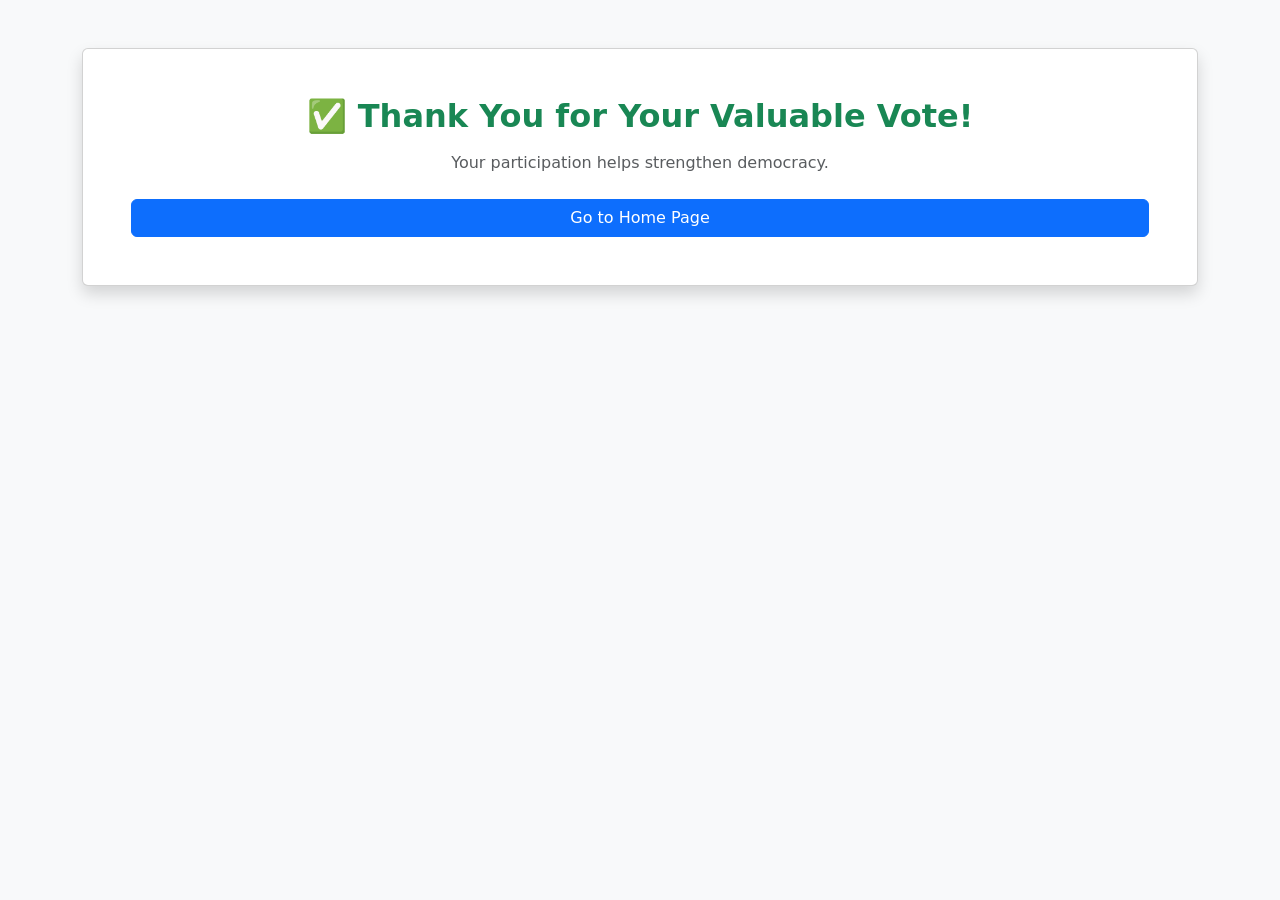
<file: templates/thank_you.html>
<!DOCTYPE html>
<html>
<head>
    <title>Vote Submitted</title>

    <link href="https://cdn.jsdelivr.net/npm/bootstrap@5.3.2/dist/css/bootstrap.min.css" rel="stylesheet">
</head>

<body class="bg-light">

<div class="container text-center mt-5">
    <div class="card shadow p-5">

        <h2 class="text-success fw-bold mb-3">
            ✅ Thank You for Your Valuable Vote!
        </h2>

        <p class="text-muted mb-4">
            Your participation helps strengthen democracy.
        </p>

        <a href="/home" class="btn btn-primary px-4">
            Go to Home Page
        </a>

    </div>
</div>

</body>
</html>
</file>
